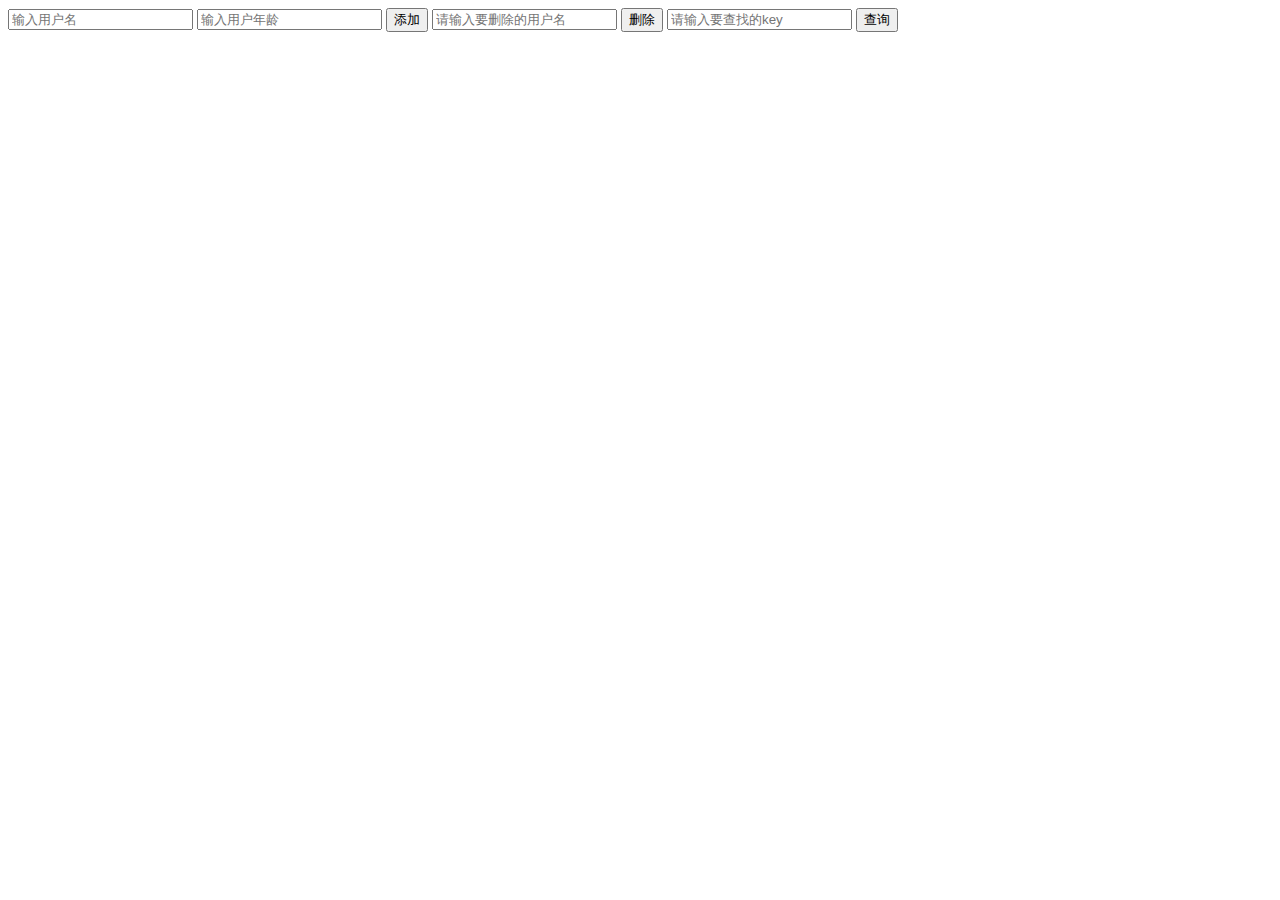
<file: browser/indexDB/oparetDB.html>
<!DOCType html>
<html>
    <head></head>
    <body>
        <input type="text" id="username" placeholder="输入用户名">
        <input type="text" id="userage" placeholder="输入用户年龄">
        <button type="button" id="add">添加</button>
        <input type="text" id="deleId" placeholder="请输入要删除的用户名">
        <button type="button" id="dele">删除</button>
        <input type="text" id="searchkey" placeholder="请输入要查找的key">
        <button type="button" id="search">查询</button>
    </body>
    <script src="indexDB.js"></script>
    <script>
        var i=0;
        document.querySelector('#add').addEventListener('click',()=>{
            oparetIndexedDB.addDBData(myDB.db,'students',{
                id:'10000'+i,
                name:document.querySelector('#username').value,
                age:document.querySelector('#userage').value
            });
            i++;
        });
        document.querySelector('#dele').addEventListener('click',()=>{
            oparetIndexedDB.deleDBData(myDB.db,'students',document.querySelector('#deleId').value);
        });
        document.querySelector('#search').addEventListener('click',()=>{
            var aa = oparetIndexedDB.getDataByKey(myDB.db,'students',document.querySelector('#searchkey').value,(res)=>{
                console.log(res);
            });
        });
    </script>
</html>
</file>
